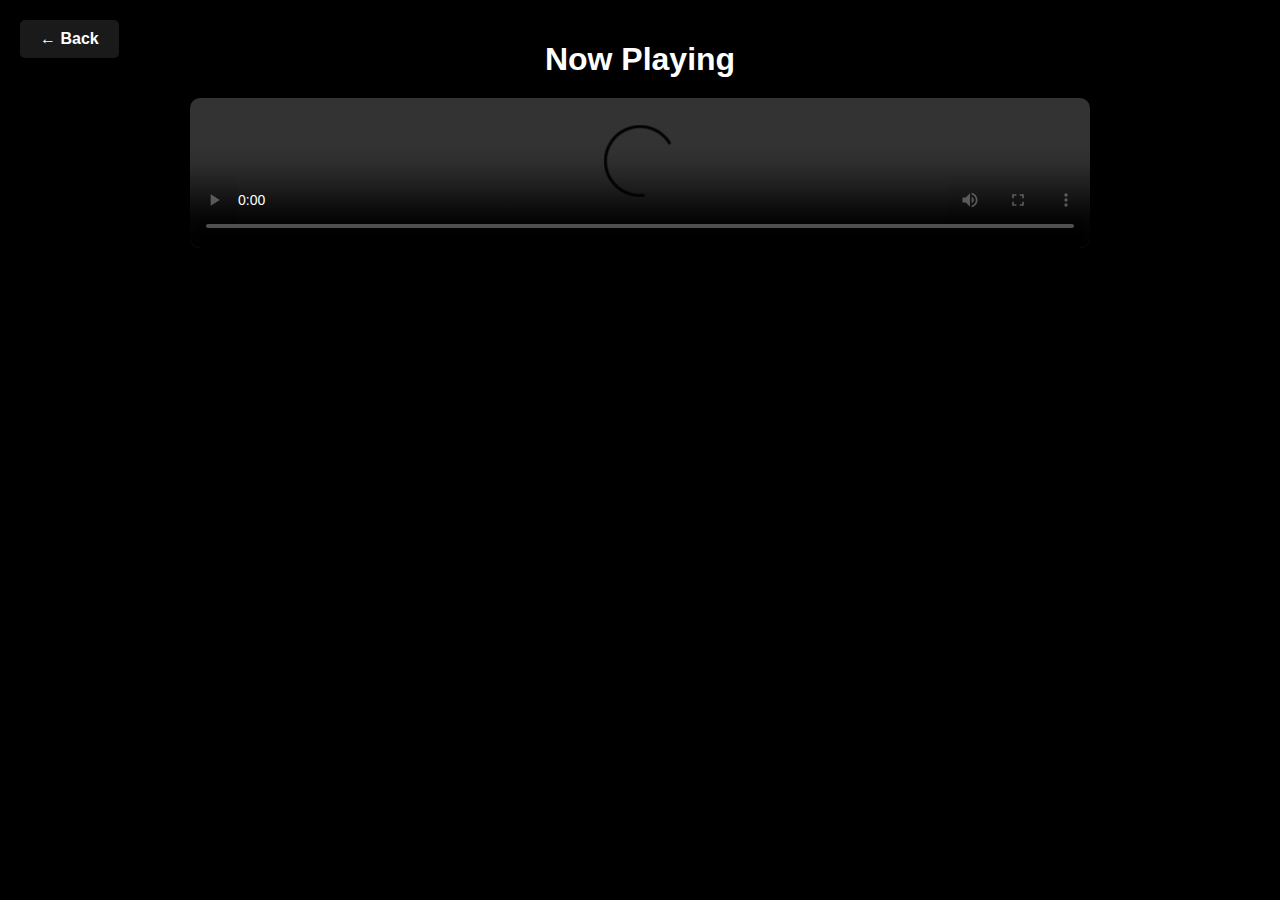
<file: player.html>
<!DOCTYPE html>
<html lang="en">
<head>
  <meta charset="UTF-8" />
  <meta name="viewport" content="width=device-width, initial-scale=1.0"/>
  <title>Watch Movie</title>
  <link rel="stylesheet" href="Netflix.css" />
</head>
<body style="background-color: #000; color: #fff; font-family: Arial, sans-serif;">
  <a class="back-button" href="index.html">← Back</a>

  <div class="player-container">
    <h1 id="movie-title">Now Playing</h1>
    <video id="movie-video" controls autoplay>
      <source type="video/mp4" />
      Your browser does not support HTML video.
    </video>
  </div>

  <script>
    const urlParams = new URLSearchParams(window.location.search);
    const title = urlParams.get('title');
    document.getElementById('movie-title').innerText = title || "Now Playing";

    const sampleVideos = {
      "Inception": "https://www.w3schools.com/html/mov_bbb.mp4",
      "The Matrix": "https://www.w3schools.com/html/movie.mp4",
      "Avengers": "https://www.w3schools.com/html/mov_bbb.mp4"
    };

    const videoFile = sampleVideos[title] || "https://www.w3schools.com/html/mov_bbb.mp4";
    const video = document.getElementById('movie-video');
    video.src = videoFile;
  </script>
</body>
</html>
</file>
<file: Netflix.css>
body {
  margin: 0;
  background-color: #111;
  font-family: Arial, sans-serif;
  color: #fff;
}

.navbar {
  position: fixed;
  width: 100%;
  padding: 20px;
  background-color: #111;
  z-index: 1000;
}

.logo {
  height: 40px;
}

.banner {
  height: 60vh;
  background-size: cover;
  background-position: center;
  position: relative;
}

.row {
  padding: 20px;
  margin-top: 60px;
}

.row h2 {
  margin-left: 20px;
}

.row__posters {
  display: flex;
  overflow-x: auto;
  padding: 20px;
  gap: 10px;
}

.row__poster {
  max-height: 150px;
  transition: transform 0.2s;
  border-radius: 4px;
  cursor: pointer;
}

.row__poster:hover {
  transform: scale(1.08);
}

/* Player page */
.player-container {
  width: 100%;
  max-width: 900px;
  padding: 20px;
  margin: auto;
}

video {
  width: 100%;
  border-radius: 10px;
}

.back-button {
  position: absolute;
  top: 20px;
  left: 20px;
  text-decoration: none;
  background-color: rgba(255, 255, 255, 0.1);
  padding: 10px 20px;
  border-radius: 5px;
  color: white;
  font-weight: bold;
  transition: background-color 0.2s;
}

.back-button:hover {
  background-color: rgba(255, 255, 255, 0.3);
}

h1 {
  text-align: center;
  margin-bottom: 20px;
}
</file>
